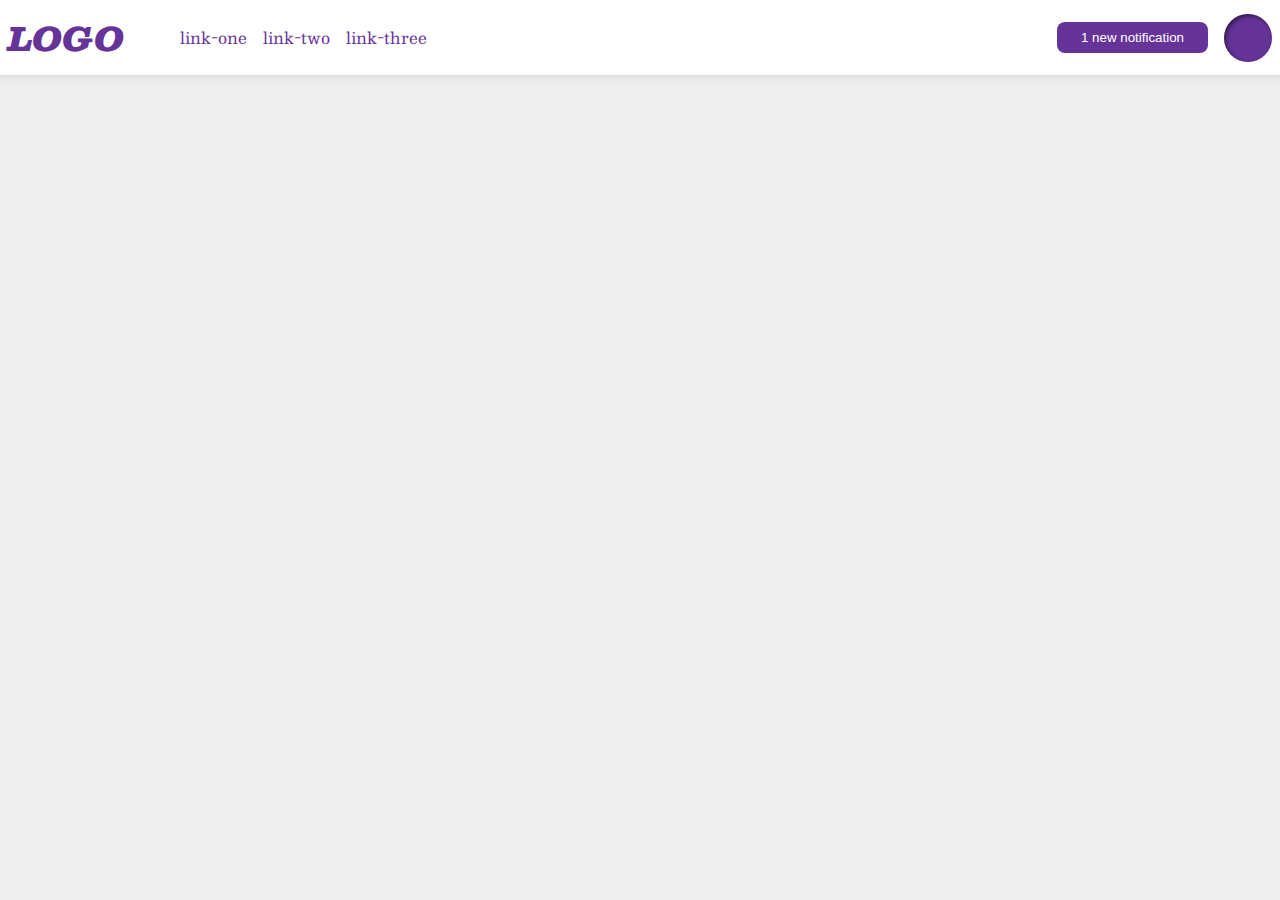
<file: flex/03-flex-header-2/index.html>
<!DOCTYPE html>
<html lang="en">
  <head>
    <meta charset="UTF-8">
    <meta http-equiv="X-UA-Compatible" content="IE=edge">
    <meta name="viewport" content="width=device-width, initial-scale=1.0">
    <title>Flex Header 2</title>
    <link rel="stylesheet" href="style.css">
  </head>
  <body>
    <div class="header">
      <div class="logo left">
        LOGO
      </div>
      <ul class="links">
        <li><a href="google.com" class="left" >link-one</a></li>
        <li><a href="google.com" class="left">link-two</a></li>
        <li><a href="google.com" class="left">link-three</a></li>
      </ul>
      <button class="notifications right">
        1 new notification
      </button>
      <div class="profile-image right"></div>
    </div>
  </body>
</html>
</file>
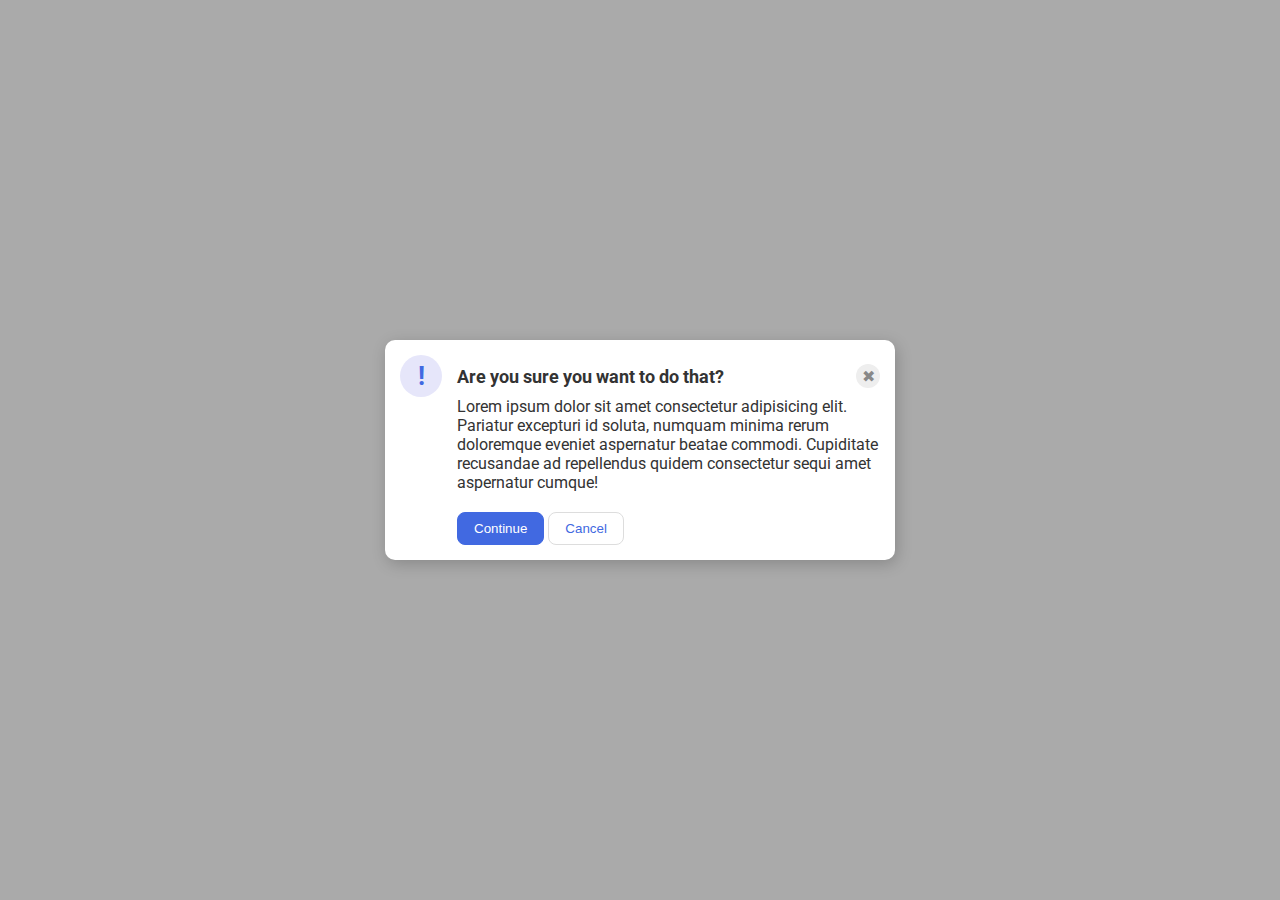
<file: flex/05-flex-modal/index.html>
<!DOCTYPE html>
<html lang="en">
  <head>
    <meta charset="UTF-8">
    <meta http-equiv="X-UA-Compatible" content="IE=edge">
    <meta name="viewport" content="width=device-width, initial-scale=1.0">
    <link rel="stylesheet" href="style.css">
    <title>Modal</title>
  </head>
  <body>
    <div class="modal">
      <div class="top">
      <div class="icon">!</div>
      <div class="header">Are you sure you want to do that?</div>
      <div class="close-button">✖</div>
      </div>
      <div class="text header">Lorem ipsum dolor sit amet consectetur adipisicing elit. Pariatur excepturi id soluta, numquam minima rerum doloremque eveniet aspernatur beatae commodi. Cupiditate recusandae ad repellendus quidem consectetur sequi amet aspernatur cumque!</div>
      <button class="continue">Continue</button>
      <button class="cancel">Cancel</button>
    </div>
  </body>
</html>
</file>
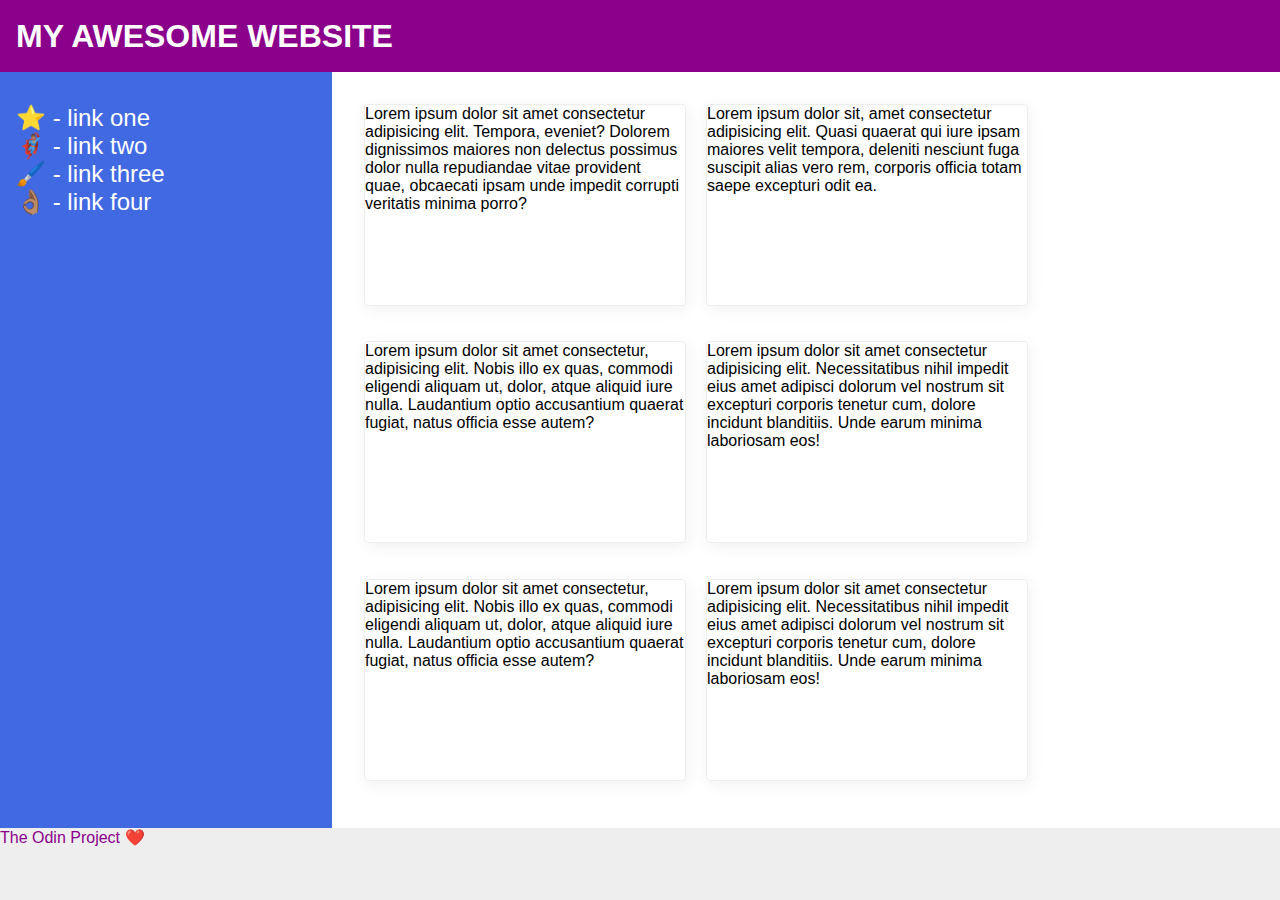
<file: flex/07-flex-layout-2/index.html>
<!DOCTYPE html>
<html lang="en">
  <head>
    <meta charset="UTF-8">
    <meta http-equiv="X-UA-Compatible" content="IE=edge">
    <meta name="viewport" content="width=device-width, initial-scale=1.0">
    <title>The Holy Grail</title>
    <link rel="stylesheet" href="style.css">
  </head>
  <body>
    <div class="header">
      MY AWESOME WEBSITE
    </div>
    
    <div class="content">
    <div class="sidebar">
      <ul>
        <li><a href="#">⭐ - link one</a></li>
        <li><a href="#">🦸🏽‍♂️ - link two</a></li>
        <li><a href="#">🖌️ - link three</a></li>
        <li><a href="#">👌🏽 - link four</a></li>
      </ul>
    </div>
    
    <div class="cards">
    <div class="card">Lorem ipsum dolor sit amet consectetur adipisicing elit. Tempora, eveniet? Dolorem dignissimos maiores non delectus possimus dolor nulla repudiandae vitae provident quae, obcaecati ipsam unde impedit corrupti veritatis minima porro?</div>
    <div class="card">Lorem ipsum dolor sit, amet consectetur adipisicing elit. Quasi quaerat qui iure ipsam maiores velit tempora, deleniti nesciunt fuga suscipit alias vero rem, corporis officia totam saepe excepturi odit ea.</div>
    <div class="card">Lorem ipsum dolor sit amet consectetur, adipisicing elit. Nobis illo ex quas, commodi eligendi aliquam ut, dolor, atque aliquid iure nulla. Laudantium optio accusantium quaerat fugiat, natus officia esse autem?</div>
    <div class="card">Lorem ipsum dolor sit amet consectetur adipisicing elit. Necessitatibus nihil impedit eius amet adipisci dolorum vel nostrum sit excepturi corporis tenetur cum, dolore incidunt blanditiis. Unde earum minima laboriosam eos!</div>
    <div class="card">Lorem ipsum dolor sit amet consectetur, adipisicing elit. Nobis illo ex quas, commodi eligendi aliquam ut, dolor, atque aliquid iure nulla. Laudantium optio accusantium quaerat fugiat, natus officia esse autem?</div>
    <div class="card">Lorem ipsum dolor sit amet consectetur adipisicing elit. Necessitatibus nihil impedit eius amet adipisci dolorum vel nostrum sit excepturi corporis tenetur cum, dolore incidunt blanditiis. Unde earum minima laboriosam eos!</div>
    </div>
    </div>

    <div class="footer">
      The Odin Project ❤️
    </div>
  </body>
</html>
</file>
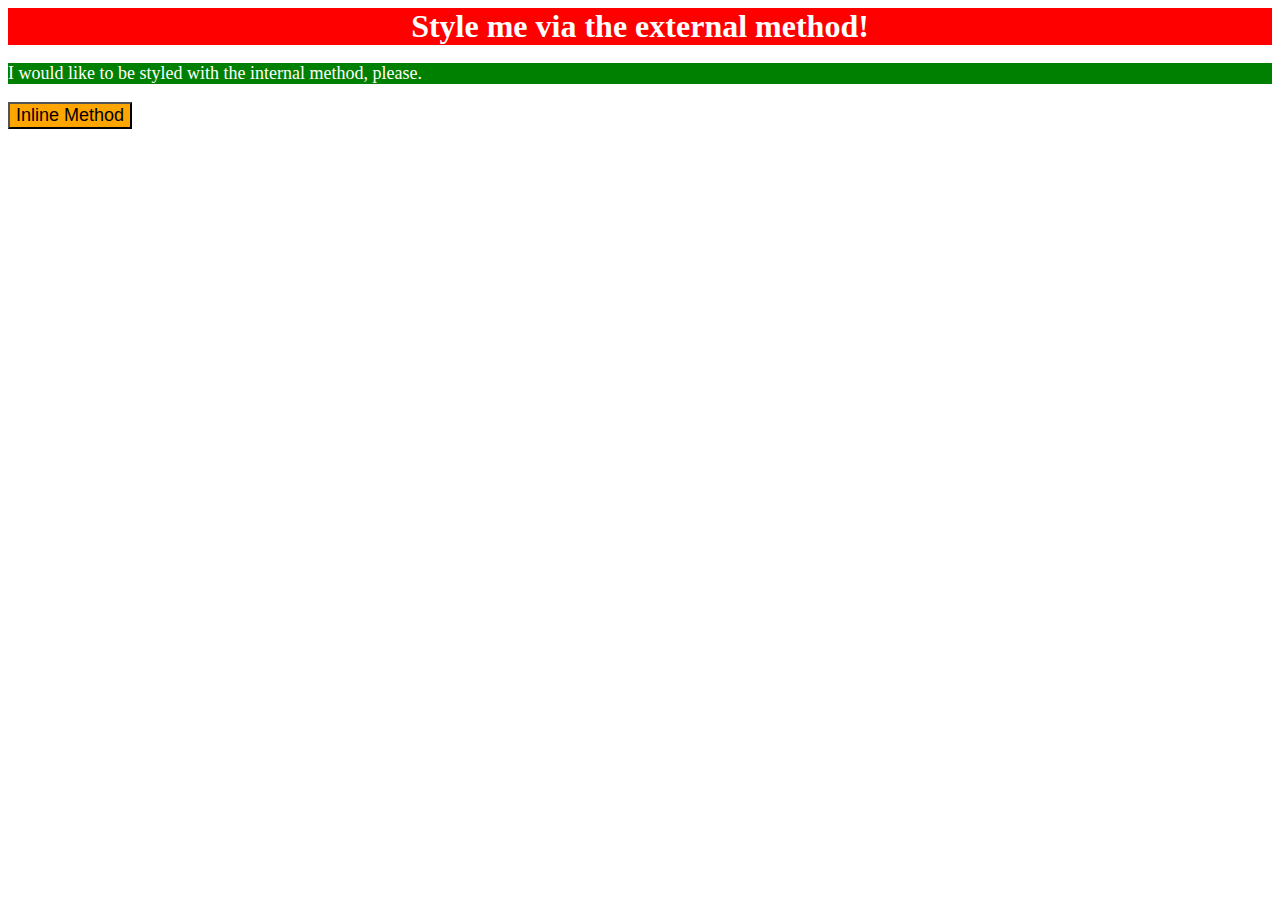
<file: foundations/01-css-methods/index.html>
<!DOCTYPE html>
<html lang="en">
  <head>
    <link rel="stylesheet" href="styles.css">
    <meta charset="UTF-8">
    <meta http-equiv="X-UA-Compatible" content="IE=edge">
    <meta name="viewport" content="width=device-width, initial-scale=1.0">
    <title>Methods for Adding CSS</title>
    <style>p {
        color:white;
        background-color: green;
        font-size: 18px;
    }
      </style>
  </head>
  <body>
    <div>Style me via the external method!</div>
    <p>I would like to be styled with the internal method, please.</p>
    <button style="background-color:orange; font-size:18px;">Inline Method</button>
  </body>
</html>
</file>
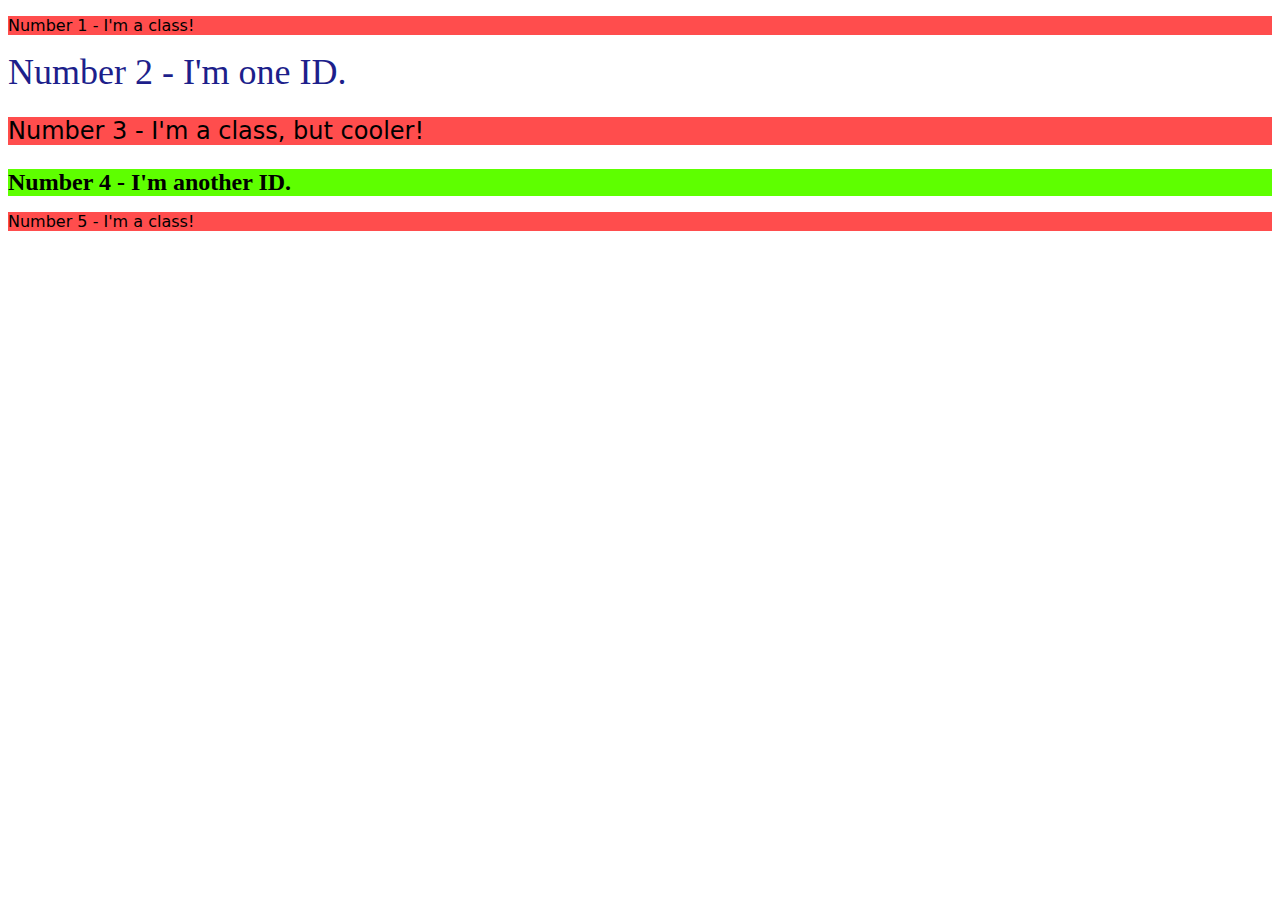
<file: foundations/02-class-id-selectors/index.html>
<!DOCTYPE html>
<html lang="en">
  <head>
    <meta charset="UTF-8">
    <meta http-equiv="X-UA-Compatible" content="IE=edge">
    <meta name="viewport" content="width=device-width, initial-scale=1.0">
    <title>Class and ID Selectors</title>
    <link rel="stylesheet" href="style.css">
  </head>
  <body>
    <p class="class">Number 1 - I'm a class!</p>
    <div id=a>Number 2 - I'm one ID.</div>
    <p class="one class">Number 3 - I'm a class, but cooler!</p>
    <div class="one" id=b>Number 4 - I'm another ID.</div>
    <p class="class">Number 5 - I'm a class!</p>
  </body>
</html>
</file>
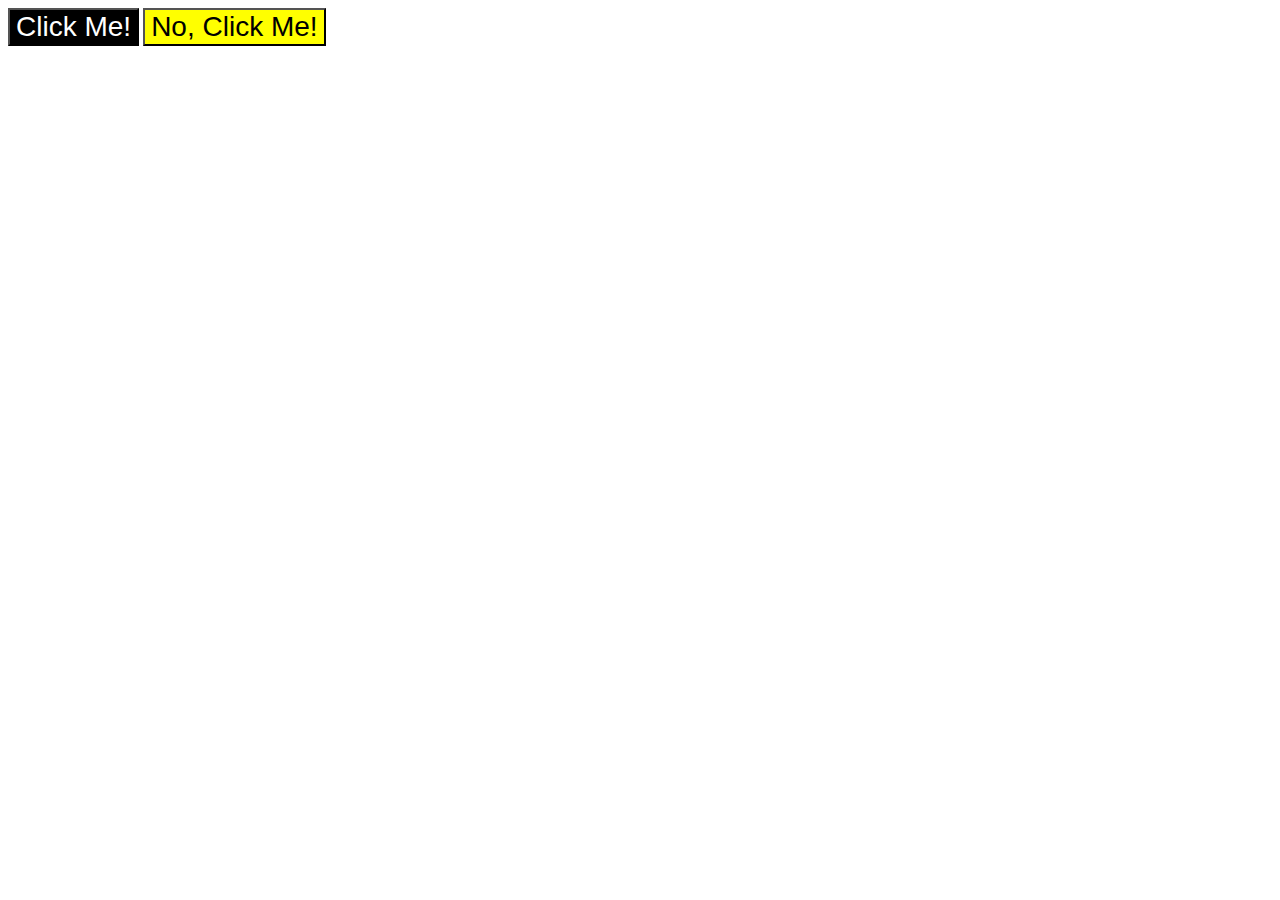
<file: foundations/03-grouping-selectors/index.html>
<!DOCTYPE html>
<html lang="en">
  <head>
    <meta charset="UTF-8">
    <meta http-equiv="X-UA-Compatible" content="IE=edge">
    <meta name="viewport" content="width=device-width, initial-scale=1.0">
    <title>Grouping Selectors</title>
    <link rel="stylesheet" href="style.css">
  </head>
  <body>
    <button class="one">Click Me!</button>
    <button class="two">No, Click Me!</button>
  </body>
</html>
</file>
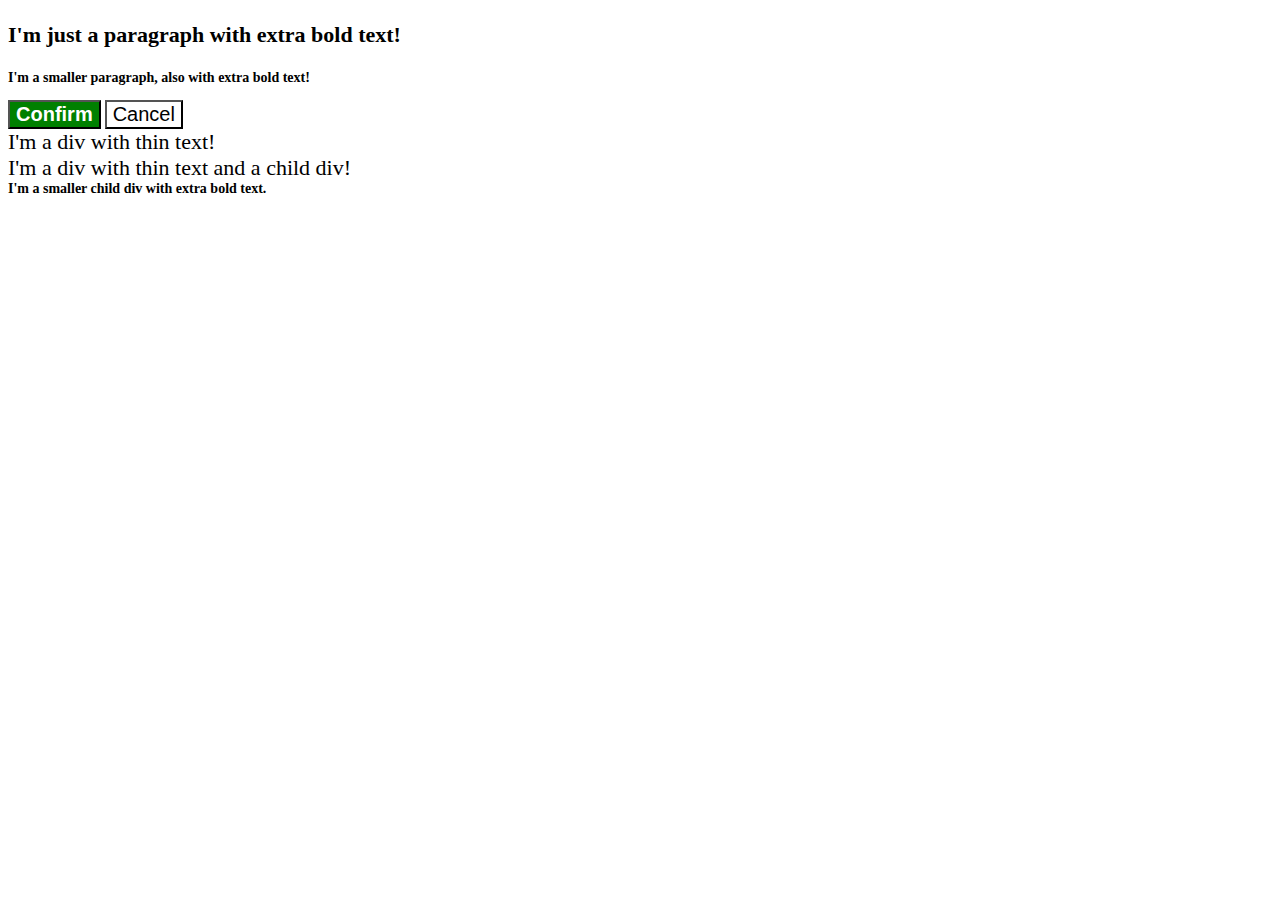
<file: foundations/06-cascade-fix/index.html>
<!DOCTYPE html>
<html lang="en">
  <head>
    <meta charset="UTF-8">
    <meta http-equiv="X-UA-Compatible" content="IE=edge">
    <meta name="viewport" content="width=device-width, initial-scale=1.0">
    <title>Fix the Cascade</title>
    <link rel="stylesheet" href="style.css">
  </head>
  <body>
    <p class="para">I'm just a paragraph with extra bold text!</p>
    <p class="para small-para">I'm a smaller paragraph, also with extra bold text!</p>

    <button id="confirm-button" class="button confirm">Confirm</button>
    
    <button id="cancel-button" class="button cancel">Cancel</button>

    <div class="text">I'm a div with thin text!</div>
    <div class="text">I'm a div with thin text and a child div!
      <div class="text child">I'm a smaller child div with extra bold text.</div>
    </div>
  </body>
</html>
</file>
<file: flex/03-flex-header-2/style.css>
/* this is some magical font-importing.  
you'll learn about it later. */
@import url('https://fonts.googleapis.com/css2?family=Besley:ital,wght@0,400;1,900&display=swap');

body {
  margin: 0;
  background: #eee;
  font-family: Besley, serif;
}

.header {
  background: white;
  border-bottom: 1px solid #ddd;
  box-shadow: 0 0 8px rgba(0,0,0,.1);
  display:flex;
  align-items: center;
  gap: 16px;
  padding: 8px;
}

.profile-image {
  background: rebeccapurple;
  box-shadow: inset 2px 2px 4px rgba(0,0,0,.5);
  border-radius: 50%;
  width: 48px;
  height: 48px;
}

.logo {
  color: rebeccapurple;
  font-size: 32px;
  font-weight: 900;
  font-style: italic;
  display:flex;
}

button {
  border: none;
  border-radius: 8px;
  background: rebeccapurple;
  color: white;
  padding: 8px 24px;
  max-height: fit-content;
}

a {
  /* this removes the line under our links */
  text-decoration: none;
  color: rebeccapurple;
  display: flex;
}

ul {
  list-style-type: none;
  flex: 1 1 auto;
display: flex;
gap:16px;
}
/* .left {
justify-content: flex-start;
} */
/*.right{
justify-content: flex-end;
}*/
</file>
<file: flex/05-flex-modal/style.css>
@import url('https://fonts.googleapis.com/css2?family=Roboto:wght@400;700&display=swap');

html, body {
  height: 100%;
}

body {
  font-family: Roboto, sans-serif;
  margin: 0;
  background: #aaa;
  color: #333;
  /* I'll give you this one for free lol */
  display: flex;
  align-items: center;
  justify-content: center;
}

.modal {
  background: white;
  width: 480px;
  border-radius: 10px;
  box-shadow: 2px 4px 16px rgba(0,0,0,.2);
  padding:15px;
  
}

.icon {
  color: royalblue;
  font-size: 26px;
  font-weight: 700;
  background: lavender;
  width: 42px;
  height: 42px;
  border-radius: 50%;
  display: flex;
  align-items: center;
  justify-content: center;
  margin-right:15px;
}

.close-button {
  background: #eee;
  border-radius: 50%;
  color: #888;
  font-weight: 400;
  font-size: 16px;
  height: 24px;
  width: 24px;
  display: flex;
  align-items: center;
  justify-content: center;
margin-left: auto;
}

button {
  padding: 8px 16px;
  border-radius: 8px;
  margin-top: 20px;
}

button.continue {
  background: royalblue;
  border: 1px solid royalblue;
  color: white;
}

button.cancel {
  background: white;
  border: 1px solid #ddd;
  color: royalblue;
}

.header{
  display: flex;
}
.top{
  display:flex;
  flex-wrap: nowrap;
  /* margin: 0; */
font-weight: 700;
font-size: large;
align-items: center;
/* justify-content: space-between; */
}

.text, .continue{
  margin-left: 57px;
}
</file>
<file: flex/07-flex-layout-2/style.css>
body {
  font-family: -apple-system, BlinkMacSystemFont, 'Segoe UI', Roboto, Oxygen, Ubuntu, Cantarell, 'Open Sans', 'Helvetica Neue', sans-serif;
  margin: 0;
  min-height: 100vh;
  display:flex;
  flex-flow:column;
}

.header {
  height: 72px;
  background: darkmagenta;
  color: white;
  display: flex;
  font-weight:900;
  font-size:32px;
  align-items: center;
  padding-left: 16px;

}

.footer {
  height: 72px;
  background: #eee;
  color: darkmagenta;
  /* display: flex; */
  align-items:center;
  justify-content:center;
  margin-top: auto;
  /* text-align: center; */
  /* text-justify: center; */
}

.sidebar {
  display: flex;
  width: 300px;
  background: royalblue;
  flex:0 0 300px;
/* justify-content: flex-start;
margin: 0; */
padding:16px;
}

.card {
  border: 1px solid #eee;
  box-shadow: 2px 4px 16px rgba(0,0,0,.06);
  border-radius: 4px;
  height: 200px;
  width: 320px;
  display: flex;
  flex: 0 0 auto;
  
 
 
}
.content{
  display: flex;
  flex-flow: row;
  flex: auto;
  margin-bottom: auto;
}

ul{
  list-style-type: none;
  padding: 0;
  /* margin: 16px; */

}

a{
  text-decoration: none;
  color:white;
  font-size: 24px;
  /* text-align: left; */
  /* padding: 0;
  margin: 0; */
}

.cards{
  display: flex;
 padding: 32px;
  gap: 20px 20px;
  flex-flow: row wrap;
  flex: 1;
}
</file>
<file: foundations/01-css-methods/styles.css>
div {
    color: white;
    background-color: red;
    font-size: 32px;
    text-align:center;
    font-weight:700;
}
</file>
<file: foundations/02-class-id-selectors/style.css>
.class {
    background-color: hwb(0 30% 0%);
    font-family: Verdana, "DejaVu Sans", sans-serif;
}
#a{
    color: hsl(239, 65%, 33%);
    font-size: 36px;

}
#b{
    background-color: rgb(94, 255, 0);
    font-weight: 700;
}
.one{
    font-size: 24px;
}
</file>
<file: foundations/03-grouping-selectors/style.css>
.one,
.two {
    font-size: 28px;
    font-family: Helvetica, "Times New Roman", sans-serif;
    }
.one{
    background-color: #000000;
    color: #ffffff;
}
.two{
    background-color: yellow;
}
</file>
<file: foundations/06-cascade-fix/style.css>
.body{
  font-family:Arial, Helvetica, sans-serif
}

.para,
.small-para {
  color: hsl(0, 0%, 0%);
  font-weight: 800;
}

.para.small-para {
  font-size: 14px;
  font-weight: 800;
}

.para {
  font-size: 22px;
}

#confirm-button {
  background: green;
  color: white;
  font-weight: bold;
} 

.button {
  background-color: rgb(255, 255, 255);
  color: rgb(0, 0, 0);
  font-size: 20px;
}

div.text {
  color: rgb(0, 0, 0);
  font-size: 22px;
  font-weight: 100;
}
div.child {
  color: rgb(0, 0, 0);
  font-weight: 800;
  font-size: 14px;
}
</file>
